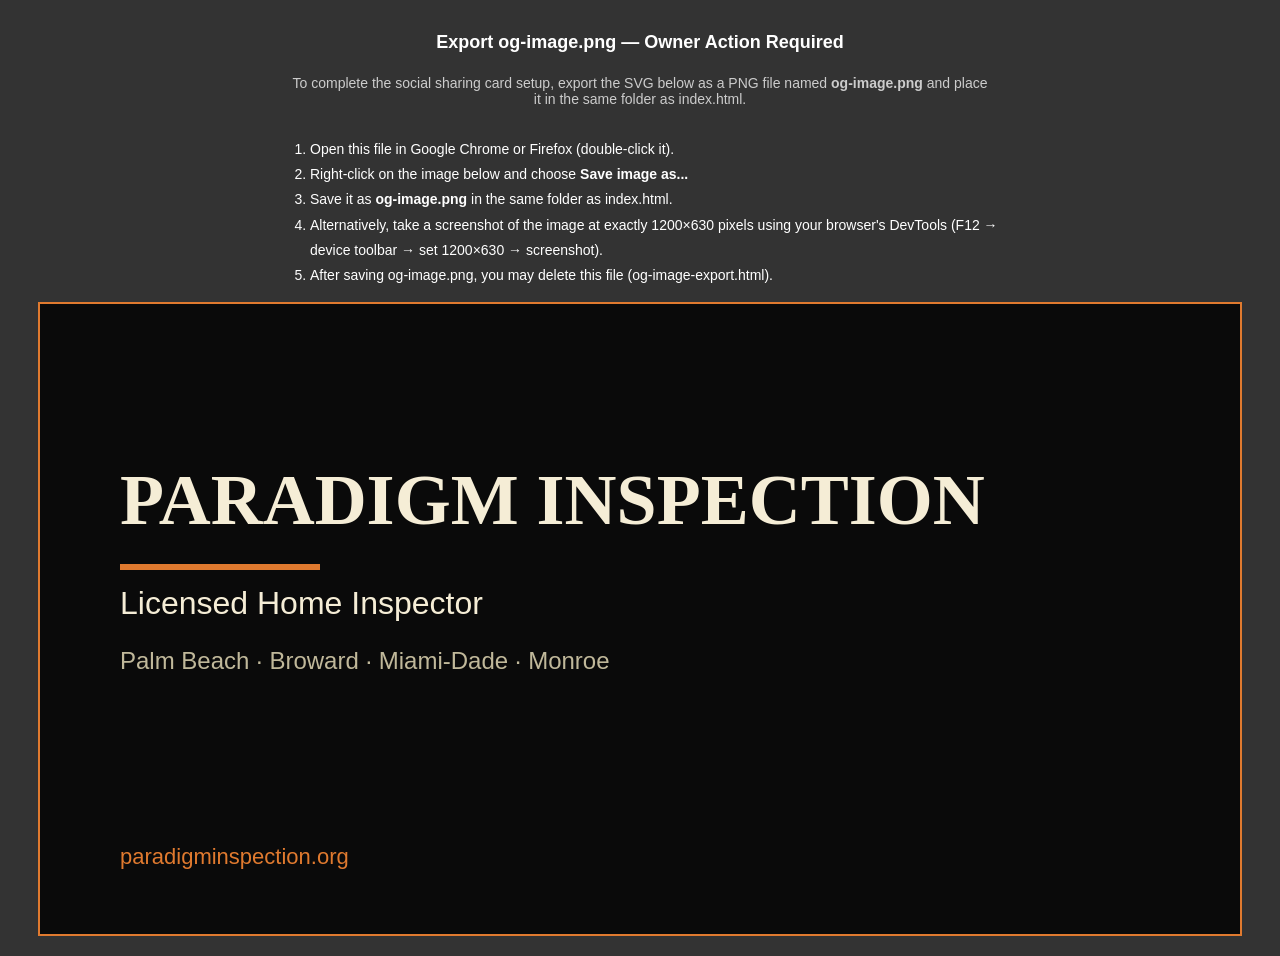
<file: og-image-export.html>
<!DOCTYPE html>
<!-- OWNER ACTION REQUIRED: Open this file in your browser, right-click the image, and save as og-image.png (1200x630 px). Then delete this file. -->
<html lang="en">
<head>
  <meta charset="UTF-8">
  <title>Export og-image.png — Owner Action Required</title>
  <style>
    body { margin: 0; background: #333; display: flex; flex-direction: column; align-items: center; padding: 20px; font-family: Arial, sans-serif; color: #fff; }
    h1 { font-size: 18px; margin-bottom: 8px; }
    p { font-size: 14px; margin-bottom: 16px; color: #ccc; max-width: 700px; text-align: center; }
    img { width: 1200px; height: 630px; border: 2px solid #E07A2F; }
    ol { max-width: 700px; font-size: 14px; line-height: 1.8; }
  </style>
</head>
<body>
  <h1>Export og-image.png — Owner Action Required</h1>
  <p>To complete the social sharing card setup, export the SVG below as a PNG file named <strong>og-image.png</strong> and place it in the same folder as index.html.</p>
  <ol>
    <li>Open this file in Google Chrome or Firefox (double-click it).</li>
    <li>Right-click on the image below and choose <strong>Save image as...</strong></li>
    <li>Save it as <strong>og-image.png</strong> in the same folder as index.html.</li>
    <li>Alternatively, take a screenshot of the image at exactly 1200&times;630 pixels using your browser's DevTools (F12 &rarr; device toolbar &rarr; set 1200&times;630 &rarr; screenshot).</li>
    <li>After saving og-image.png, you may delete this file (og-image-export.html).</li>
  </ol>
  <img src="og-image.svg" alt="Paradigm Inspection social card — 1200x630">
</body>
</html>
</file>
